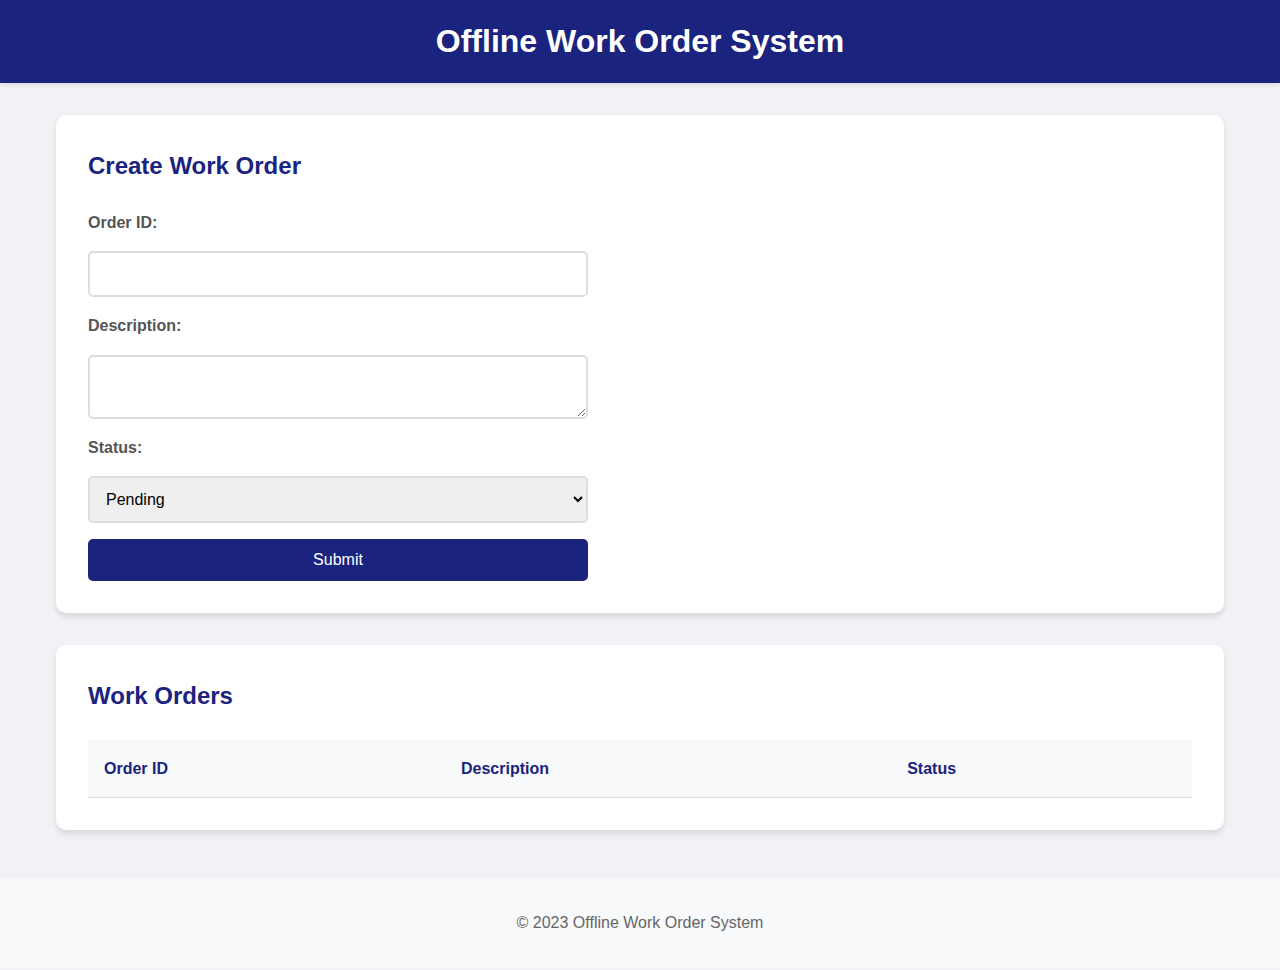
<file: index.html>
<!DOCTYPE html>
<html lang="en">
<head>
    <meta charset="UTF-8">
    <meta name="viewport" content="width=device-width, initial-scale=1.0">
    <title>Offline Work Order System</title>
    <link rel="stylesheet" href="styles.css">
</head>
<body>
    <header>
        <h1>Offline Work Order System</h1>
    </header>
    <main>
        <section>
            <h2>Create Work Order</h2>
            <form id="workOrderForm">
                <label for="orderId">Order ID:</label>
                <input type="text" id="orderId" name="orderId" required>
                
                <label for="description">Description:</label>
                <textarea id="description" name="description" required></textarea>
                
                <label for="status">Status:</label>
                <select id="status" name="status">
                    <option value="pending">Pending</option>
                    <option value="in_progress">In Progress</option>
                    <option value="completed">Completed</option>
                </select>
                
                <button type="submit">Submit</button>
            </form>
        </section>
        <section>
            <h2>Work Orders</h2>
            <table id="workOrdersTable">
                <thead>
                    <tr>
                        <th>Order ID</th>
                        <th>Description</th>
                        <th>Status</th>
                    </tr>
                </thead>
                <tbody>
                    <!-- Work orders will be dynamically inserted here -->
                </tbody>
            </table>
        </section>
    </main>
    <footer>
        <p>&copy; 2023 Offline Work Order System</p>
    </footer>
    <script src="script.js"></script>
</body>
</html>
</file>
<file: styles.css>
/* Basic styles for the work order system */
* {
    box-sizing: border-box;
    margin: 0;
    padding: 0;
}

body {
    font-family: 'Segoe UI', Tahoma, Geneva, Verdana, sans-serif;
    background-color: #f0f2f5;
    line-height: 1.6;
    color: #333;
}

header {
    background-color: #1a237e;
    color: white;
    padding: 1rem 0;
    text-align: center;
    box-shadow: 0 2px 4px rgba(0, 0, 0, 0.1);
}

header h1 {
    margin: 0;
    font-size: 2rem;
}

main {
    max-width: 1200px;
    margin: 2rem auto;
    padding: 0 1rem;
}

section {
    background: white;
    border-radius: 10px;
    padding: 2rem;
    margin-bottom: 2rem;
    box-shadow: 0 4px 6px rgba(0, 0, 0, 0.1);
}

h2 {
    color: #1a237e;
    margin-bottom: 1.5rem;
    font-size: 1.5rem;
}

form {
    display: grid;
    gap: 1rem;
    max-width: 500px;
}

label {
    font-weight: 600;
    color: #555;
}

input, textarea, select {
    padding: 0.75rem;
    border: 2px solid #ddd;
    border-radius: 5px;
    font-size: 1rem;
    transition: border-color 0.3s ease;
}

input:focus, textarea:focus, select:focus {
    outline: none;
    border-color: #1a237e;
    box-shadow: 0 0 0 3px rgba(26, 35, 126, 0.1);
}

button {
    background-color: #1a237e;
    color: white;
    border: none;
    padding: 0.75rem 1.5rem;
    border-radius: 5px;
    font-size: 1rem;
    cursor: pointer;
    transition: background-color 0.3s ease;
}

button:hover {
    background-color: #3f51b5;
}

.btn-primary {
    background: linear-gradient(135deg, #1a237e, #3f51b5);
    color: white;
    padding: 0.75rem 1.5rem;
    border-radius: 5px;
    font-size: 1rem;
    text-decoration: none;
    display: inline-flex;
    align-items: center;
    gap: 0.5rem;
    transition: all 0.3s ease;
    border: none;
    cursor: pointer;
}

.btn-primary:hover {
    transform: translateY(-2px);
    box-shadow: 0 8px 16px rgba(26, 35, 126, 0.3);
}

.btn-secondary {
    background: #f8f9fa;
    color: #333;
    padding: 0.75rem 1.5rem;
    border-radius: 5px;
    font-size: 1rem;
    text-decoration: none;
    display: inline-flex;
    align-items: center;
    gap: 0.5rem;
    transition: all 0.3s ease;
    border: 1px solid #ddd;
    cursor: pointer;
}

.btn-secondary:hover {
    background: #e9ecef;
    transform: translateY(-1px);
}

table {
    width: 100%;
    border-collapse: collapse;
    margin-top: 1rem;
}

th, td {
    padding: 1rem;
    text-align: left;
    border-bottom: 1px solid #ddd;
}

th {
    background-color: #f8f9fa;
    font-weight: 600;
    color: #1a237e;
}

tr:hover {
    background-color: #f8f9fa;
}

footer {
    text-align: center;
    padding: 2rem;
    color: #666;
    background-color: #f8f9fa;
    margin-top: 3rem;
}

/* Responsive design */
@media (max-width: 768px) {
    main {
        padding: 0 0.5rem;
    }
    
    section {
        padding: 1rem;
    }
    
    table {
        font-size: 0.9rem;
    }
    
    th, td {
        padding: 0.5rem;
    }
}
</file>
